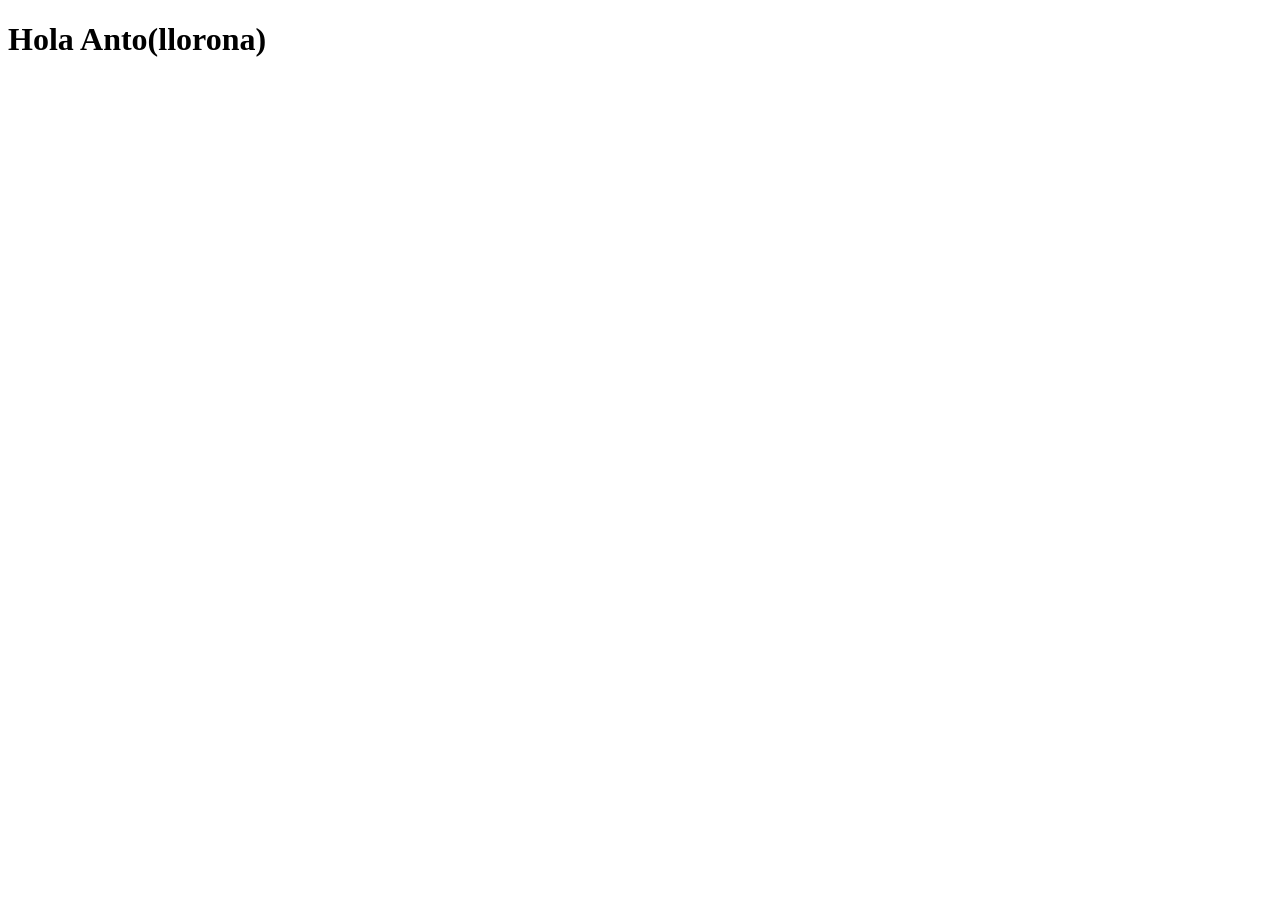
<file: index.html>
<!DOCTYPE html>
<html lang="en">
<head>
    <meta charset="UTF-8">
    <meta name="viewport" content="width=device-width, initial-scale=1.0">
    <title>Document</title>
</head>
<body>
    <h1>Hola Anto(llorona)</h1>
</body>
</html>
</file>
